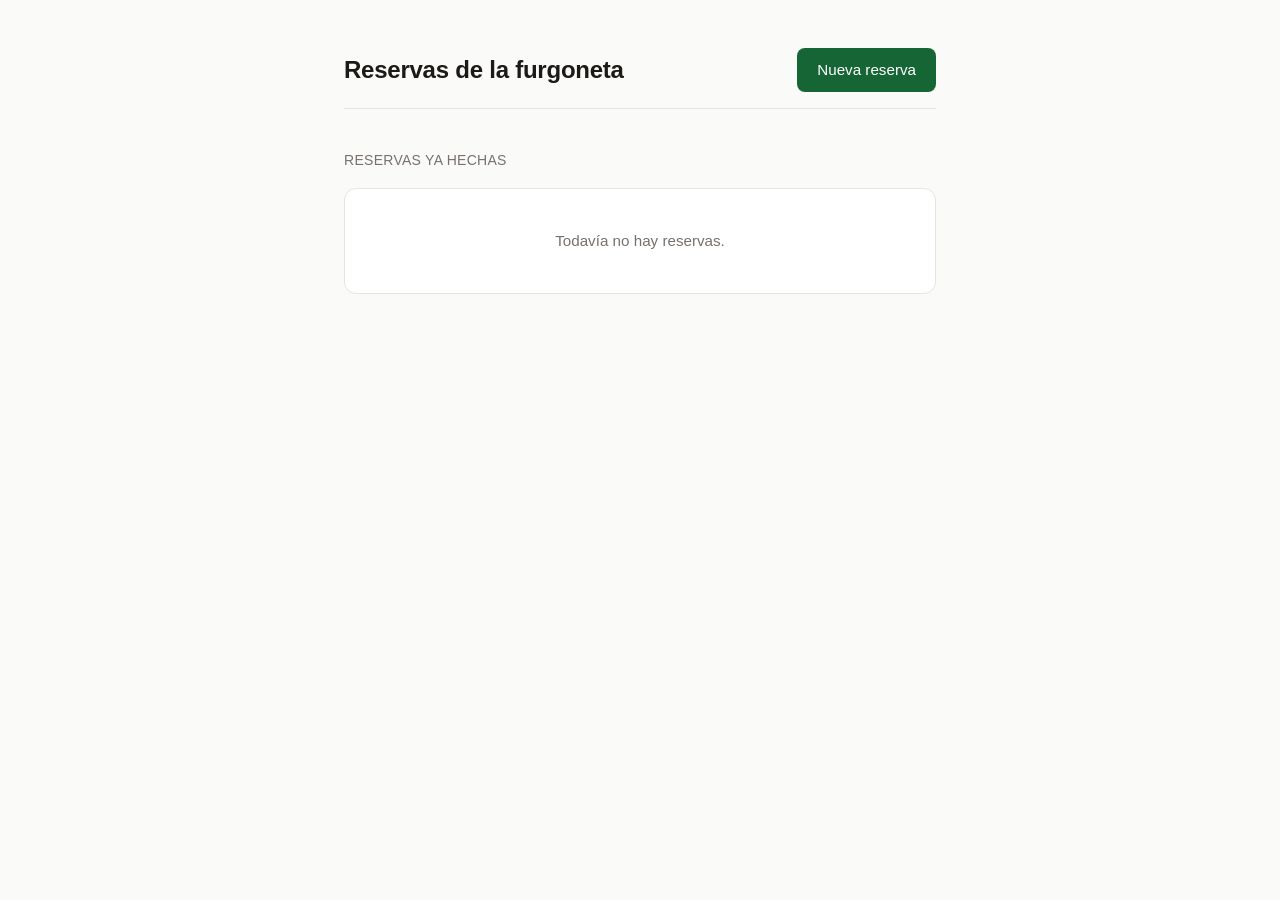
<file: index.html>
<!DOCTYPE html>
<html lang="es">
<head>
    <meta charset="utf-8">
    <meta name="viewport" content="width=device-width, initial-scale=1.0">
    <title>Reservas de la furgoneta</title>
    <meta name="description" content="Reservas de la furgoneta">
    <link rel="stylesheet" href="./styles.css">
</head>
<body>

    <header class="page-header">
        <h1>Reservas de la furgoneta</h1>
        <a class="btn" href="./reservas.html">Nueva reserva</a>
    </header>

    <main>
        <section>
            <h2>Reservas ya hechas</h2>

            <!-- Tu script puede rellenar esta lista con <li class="reserva"> -->
            <ul id="listaReservas" class="reservas-list">
                <li class="empty">Todavía no hay reservas.</li>
            </ul>
        </section>
    </main>

</body>
</html>
</file>
<file: styles.css>
/* ==========================================================
   Reservas de la furgoneta — estilo minimalista
   ========================================================== */

:root {
    --bg: #fafaf9;
    --surface: #ffffff;
    --text: #1c1917;
    --muted: #78716c;
    --border: #e7e5e4;
    --accent: #166534;        /* verde oscuro, sobrio */
    --accent-hover: #14532d;
    --radius: 8px;
    --font: -apple-system, BlinkMacSystemFont, "Segoe UI", Roboto, Ubuntu, "Helvetica Neue", Arial, sans-serif;
}

*,
*::before,
*::after {
    box-sizing: border-box;
}

body {
    max-width: 640px;
    margin: 0 auto;
    padding: 48px 24px 64px;
    background: var(--bg);
    color: var(--text);
    font-family: var(--font);
    font-size: 16px;
    font-weight: 400;
    line-height: 1.6;
    text-align: left;
    -webkit-font-smoothing: antialiased;
}

/* ---------- Títulos ---------- */
h1 {
    margin: 0 0 32px;
    padding-bottom: 16px;
    border-bottom: 1px solid var(--border);
    color: var(--text);
    font-size: 1.5rem;
    font-weight: 600;
    font-style: normal;
    letter-spacing: -0.01em;
    text-align: left;
}

p {
    margin: 24px 0 6px;
    color: var(--muted);
    font-size: 0.875rem;
    font-weight: 500;
    letter-spacing: 0.02em;
    text-transform: uppercase;
}

br {
    line-height: 0.5;
}

/* ---------- Campos ---------- */
label {
    display: block;
    margin: 20px 0 6px;
    color: var(--muted);
    font-size: 0.875rem;
    font-weight: 500;
}

select,
input[type="text"],
input[type="datetime-local"],
textarea {
    display: block;
    width: 100%;
    padding: 10px 12px;
    background: var(--surface);
    color: var(--text);
    font-family: inherit;
    font-size: 1rem;
    border: 1px solid var(--border);
    border-radius: var(--radius);
    outline: none;
    transition: border-color 0.15s ease, box-shadow 0.15s ease;
}

select {
    margin-top: 6px;
    cursor: pointer;
}

select:hover,
input:hover,
textarea:hover {
    border-color: #d6d3d1;
}

select:focus,
input:focus,
textarea:focus {
    border-color: var(--accent);
    box-shadow: 0 0 0 3px rgba(22, 101, 52, 0.12);
}

textarea {
    margin: 0;
    resize: vertical;
    min-height: 44px;
}

/* ---------- Formulario / calendario ---------- */
#calendar {
    margin: 32px 0 !important;      /* anula el style inline del HTML */
    max-width: none !important;
    padding: 4px 24px 24px;
    background: var(--surface);
    border: 1px solid var(--border);
    border-radius: 12px;
    text-align: left;
}

#formReserva {
    margin: 0;
}

/* ---------- Botones ---------- */
button,
input[type="reset"] {
    font-family: inherit;
    font-size: 0.95rem;
    font-weight: 500;
    cursor: pointer;
}

button {
    display: inline-block;
    margin-top: 24px;
    padding: 10px 20px;
    background: var(--accent);
    color: #fff;
    border: none;
    border-radius: var(--radius);
    transition: background 0.15s ease, transform 0.05s ease;
}

button:hover {
    background: var(--accent-hover);
}

button:active {
    transform: translateY(1px);
}

button:focus-visible {
    outline: 2px solid var(--accent);
    outline-offset: 2px;
}

/* El input reset está dentro de un <button>: lo hacemos transparente */
button input[type="reset"] {
    margin: 0;
    padding: 0;
    background: none;
    color: inherit;
    border: none;
    box-shadow: none;
    width: auto;
}

/* ---------- Cabecera de página (index) ---------- */
.page-header {
    display: flex;
    flex-wrap: wrap;
    align-items: center;
    justify-content: space-between;
    gap: 16px;
    margin-bottom: 40px;
    padding-bottom: 16px;
    border-bottom: 1px solid var(--border);
}

.page-header h1 {
    margin: 0;
    padding: 0;
    border: none;
}

h2 {
    margin: 0 0 16px;
    color: var(--muted);
    font-size: 0.875rem;
    font-weight: 500;
    letter-spacing: 0.02em;
    text-transform: uppercase;
}

/* Enlace con aspecto de botón */
.btn {
    display: inline-block;
    padding: 10px 20px;
    background: var(--accent);
    color: #fff;
    font-size: 0.95rem;
    font-weight: 500;
    text-decoration: none;
    border-radius: var(--radius);
    transition: background 0.15s ease, transform 0.05s ease;
}

.btn:hover {
    background: var(--accent-hover);
}

.btn:active {
    transform: translateY(1px);
}

.btn:focus-visible {
    outline: 2px solid var(--accent);
    outline-offset: 2px;
}

/* ---------- Lista de reservas ---------- */
.reservas-list {
    margin: 0;
    padding: 0;
    list-style: none;
    background: var(--surface);
    border: 1px solid var(--border);
    border-radius: 12px;
    overflow: hidden;
}

.reservas-list li {
    padding: 16px 20px;
    border-bottom: 1px solid var(--border);
}

.reservas-list li:last-child {
    border-bottom: none;
}

.reservas-list .empty {
    padding: 40px 20px;
    color: var(--muted);
    font-size: 0.95rem;
    text-align: center;
}

/* ---------- Utilidades ---------- */
.centrado {
    text-align: center;
}

/* ---------- Móvil ---------- */
@media (max-width: 480px) {
    body {
        padding: 32px 16px 48px;
    }

    #calendar {
        padding: 4px 16px 20px;
    }

    button,
    .btn {
        width: 100%;
        text-align: center;
    }
}
</file>
